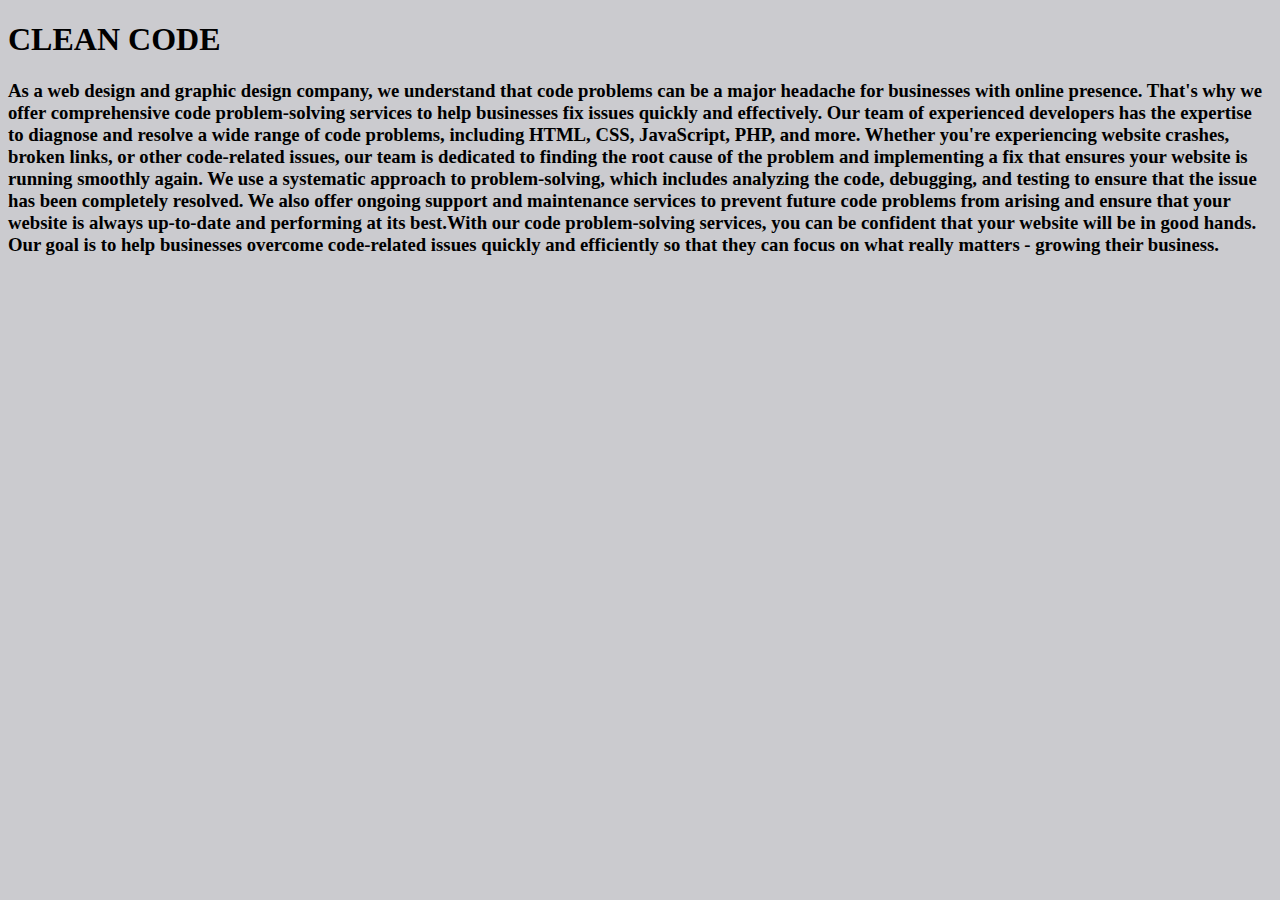
<file: clean code.html>
<!DOCTYPE html>
<html lang="en">
<head>
    <meta charset="UTF-8">
    <meta http-equiv="X-UA-Compatible" content="IE=edge">
    <meta name="viewport" content="width=device-width, initial-scale=1.0">
    <title>Document</title>
</head>
<body bgcolor="#cbcbcf">
    <h1>CLEAN CODE</h1>
    <h3>As a web design and graphic design company, we understand that code problems can be a major headache for businesses with online 
        presence. That's why we offer comprehensive code problem-solving services to help businesses fix issues quickly and effectively. Our team of experienced 
        developers has the expertise to diagnose and resolve a wide range of code problems, including HTML, CSS, JavaScript, PHP, and more.

        Whether you're experiencing website crashes, broken links, or other code-related issues, our team is dedicated to finding the root cause of the problem 
        and implementing a fix that ensures your website is running smoothly again. We use a systematic
        approach to problem-solving, which includes analyzing the code, debugging, and testing to ensure that the issue has been completely resolved. 
        We also offer ongoing support and maintenance services to prevent future code problems from arising and ensure that your website is always up-to-date and 
        performing at its best.With our code problem-solving services, you can be confident that your website will be in good hands. Our goal is to help businesses overcome 
        code-related issues quickly and efficiently so that they can focus on what really matters - growing their business.
        </h3>
</body>
</html>
</file>
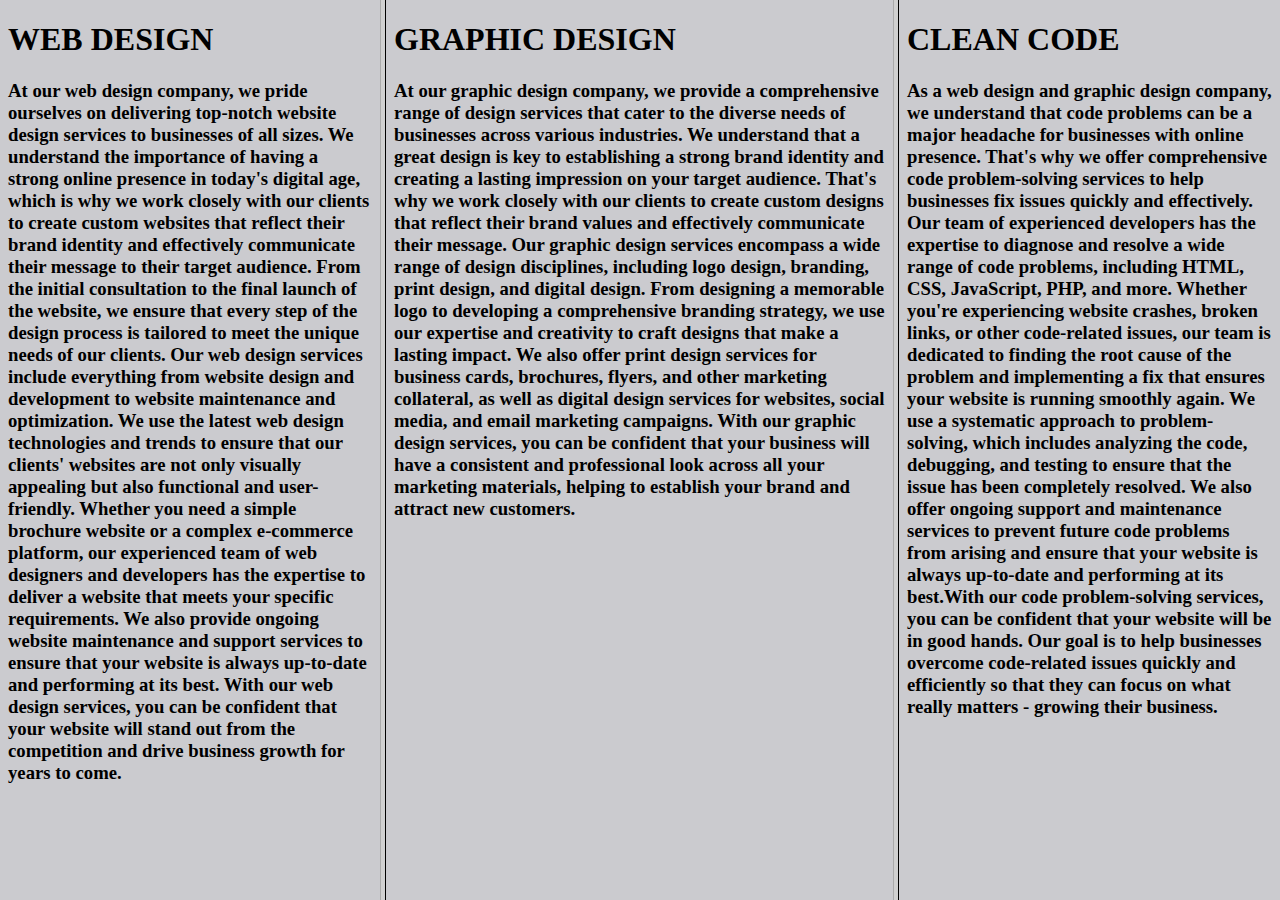
<file: frames.html>
<!DOCTYPE html>
<html lang="en">
<head>
    <meta charset="UTF-8">
    <meta http-equiv="X-UA-Compatible" content="IE=edge">
    <meta name="viewport" content="width=device-width, initial-scale=1.0">
    <title>Document</title>
</head>

<frameset cols = "30%,40%,30%">
    <frame name = "left" src = "webdesign.html" />
    <frame name = "center" src = "webgraphics.html" />
    <frame name = "right" src = "clean code.html" />
 </frameset>

</body>
</html>
</file>
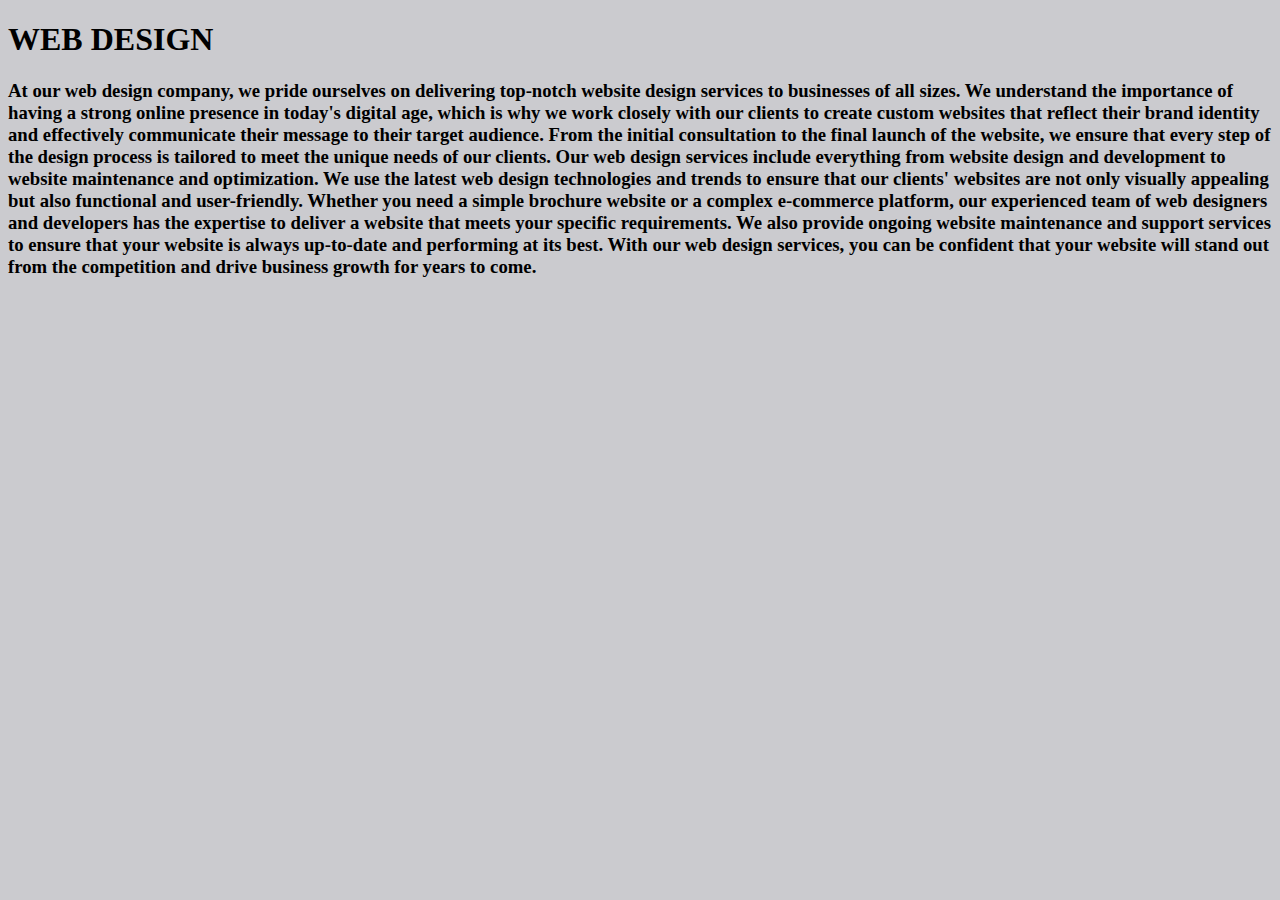
<file: webdesign.html>
<!DOCTYPE html>
<html lang="en">
<head>
    <meta charset="UTF-8">
    <meta http-equiv="X-UA-Compatible" content="IE=edge">
    <meta name="viewport" content="width=device-width, initial-scale=1.0">
    <title>Document</title>
</head>
<body bgcolor="#cbcbcf">
    <h1>WEB DESIGN</h1>
   <h3> At our web design company, we pride ourselves on delivering top-notch website design services to businesses of all sizes. We understand the importance 
    of having a strong online presence in today's digital age, which is why we work closely with our clients to create custom websites that reflect their brand identity and effectively 
    communicate their message to their target audience. From the initial consultation to the final launch of the website, we ensure that every step of the design process is tailored to meet 
    the unique needs of our clients.

Our web design services include everything from website design and development to website maintenance and optimization. We use the latest 
web design technologies and trends to ensure that our clients' websites are not only visually appealing but also functional and user-friendly. Whether you need a simple brochure website or 
a complex e-commerce platform, our experienced team of web designers and developers has the expertise to deliver a website that meets your specific requirements. We also provide ongoing website
 maintenance and support services to ensure that your website is always up-to-date and performing at its best. With our web design services, you can be confident that your website will stand out from the competition and
  drive business growth for years to come.
   </h3>
</body>
</html>
</file>
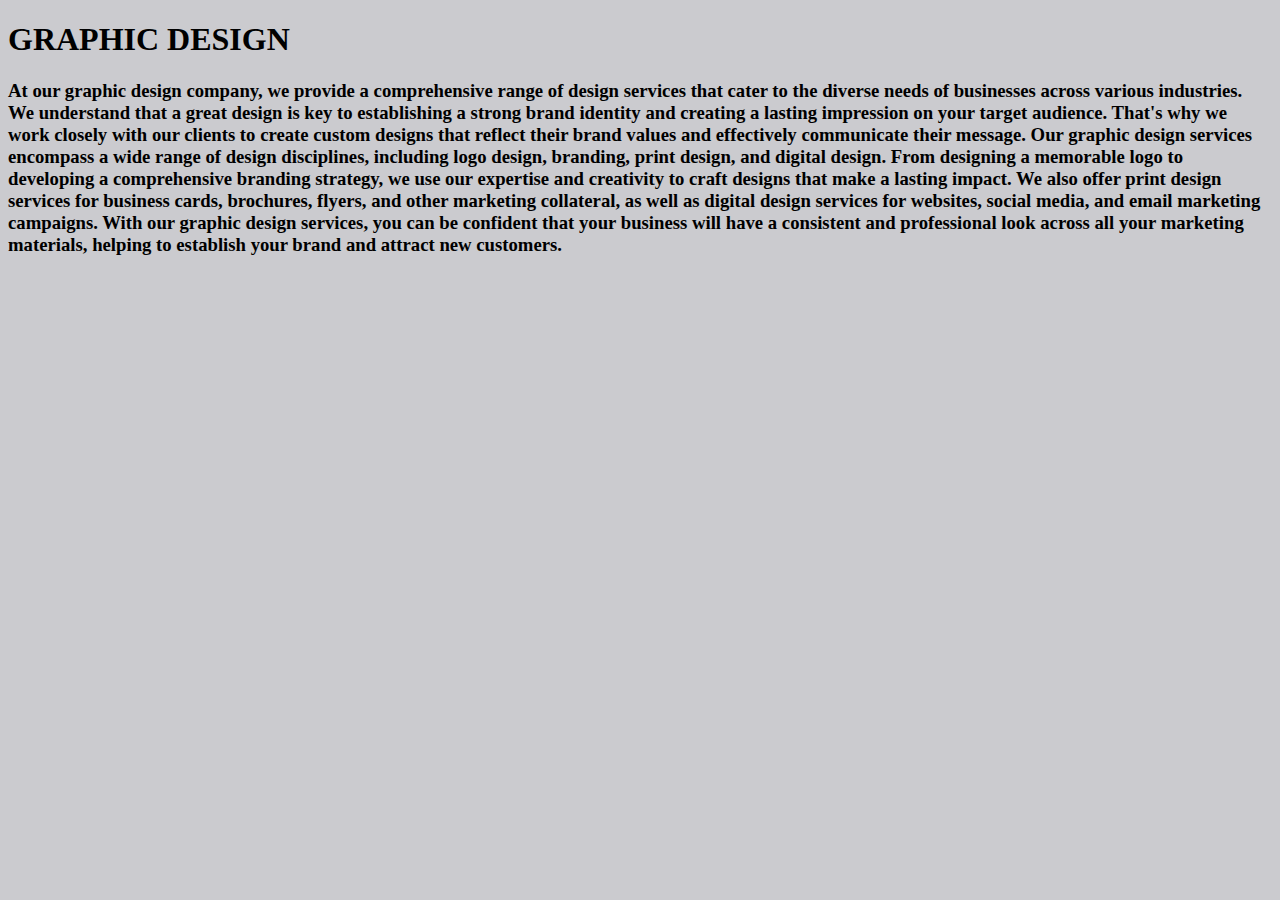
<file: webgraphics.html>
<!DOCTYPE html>
<html lang="en">
<head>
    <meta charset="UTF-8">
    <meta http-equiv="X-UA-Compatible" content="IE=edge">
    <meta name="viewport" content="width=device-width, initial-scale=1.0">
    <title>Document</title>
</head>
<body bgcolor="#cbcbcf">
    <h1>GRAPHIC DESIGN</h1>
    <h3> At our graphic design company, we provide a comprehensive range of design services that cater to the diverse needs 
        of businesses across various industries. We understand that a great design is key to establishing a strong brand identity and creating a
         lasting impression on your target audience. That's why we work closely with our clients to create custom designs that reflect their brand
          values and effectively communicate their message.

        Our graphic design services encompass a wide range of design disciplines, including logo design, branding, print design, and digital design. 
        From designing a memorable logo to developing a comprehensive
        branding strategy, we use our expertise and creativity to craft designs that make a lasting impact. We also offer print design services for business 
        cards, brochures, flyers, and other marketing collateral, as well as digital design services for websites, social media, and email marketing campaigns. With our
         graphic design services, you can be confident that your business will have a consistent and professional look across all your marketing materials, helping to establish your brand and
          attract new customers.</h3>
</body>
</html>
</file>
